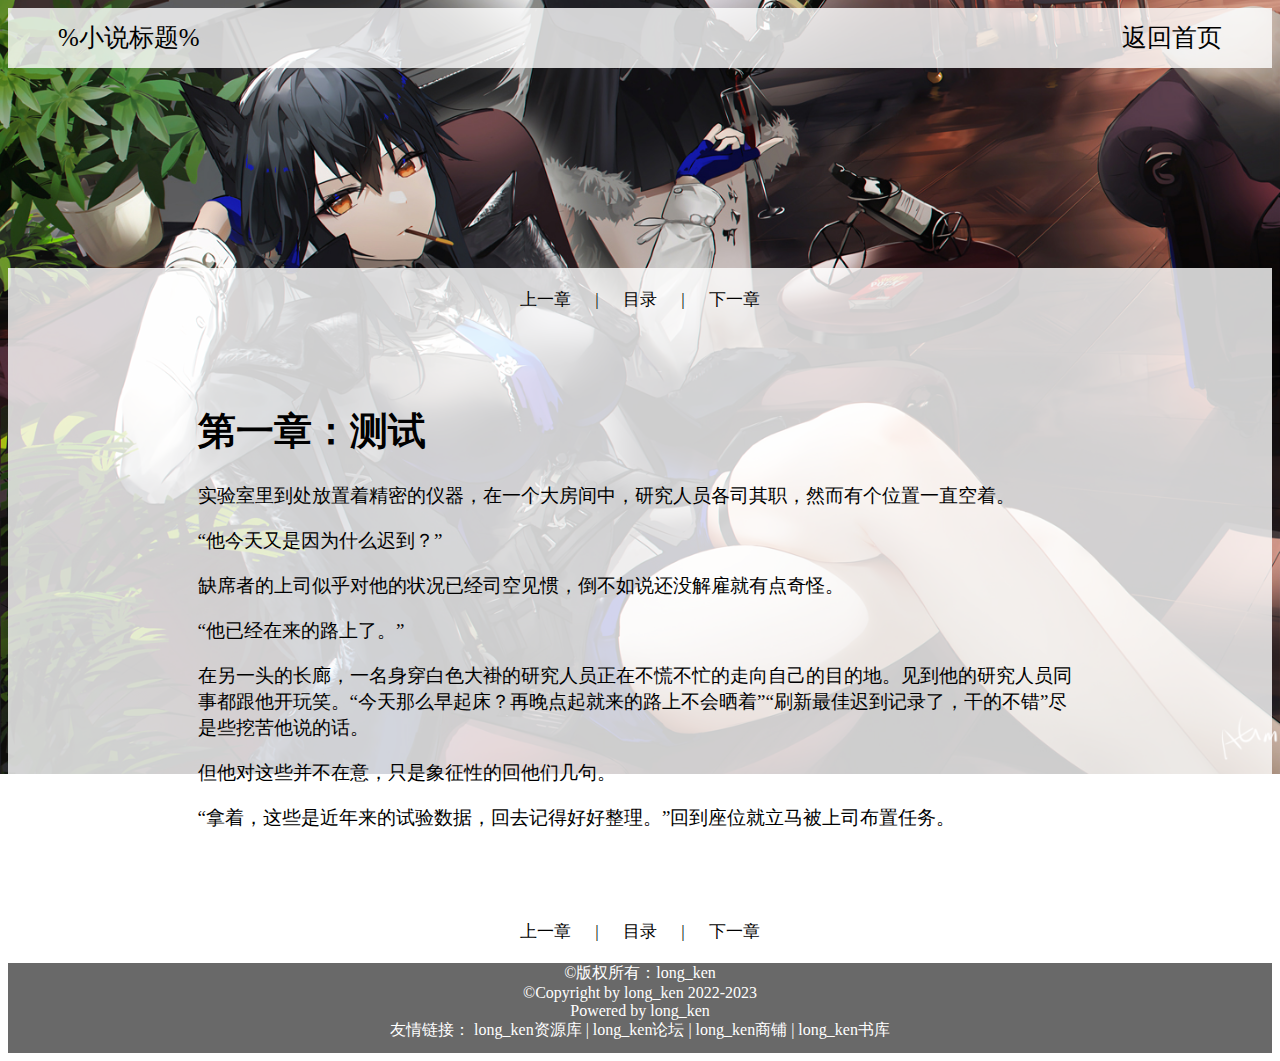
<file: novel/chap/cp1.html>
<!DOCTYPE html>
<html>
	<head>
		<meta charset="utf-8">
		<title>第一章：待定</title>
		<link href="../../css/index_style.css" rel="stylesheet" type="text/css">
		<link href="../../css/cp-all.css" rel="stylesheet" type="text/css">
	</head>
	<body>
		<div class="cp-top">
			<div class="top-left">
				%小说标题%
				</div>
			<div class="top-right">
				<a href="../../index.html" class="back-index">返回首页</a>
				</div>
		</div>
		
		<div class="hide">
		&nbsp;
		</div>
		
		<div class="content">
		
			<div class="guide">
			
				<a href="../novel.html" class="guide-a">上一章</a>
				|
				<a href="../novel.html" class="guide-a">目录</a>
				|
				<a href="../novel.html" class="guide-a">下一章</a>
		
			</div>
			
			<div class="cp-content">
				<h1>第一章：测试</h1>
				<p>实验室里到处放置着精密的仪器，在一个大房间中，研究人员各司其职，然而有个位置一直空着。</p>
				<p>“他今天又是因为什么迟到？”</p>
				<p>缺席者的上司似乎对他的状况已经司空见惯，倒不如说还没解雇就有点奇怪。</p>
				<p>“他已经在来的路上了。”</p>
				<p>在另一头的长廊，一名身穿白色大褂的研究人员正在不慌不忙的走向自己的目的地。见到他的研究人员同事都跟他开玩笑。“今天那么早起床？再晚点起就来的路上不会晒着”“刷新最佳迟到记录了，干的不错”尽是些挖苦他说的话。</p>
				<p>但他对这些并不在意，只是象征性的回他们几句。</p>
				<p>“拿着，这些是近年来的试验数据，回去记得好好整理。”回到座位就立马被上司布置任务。</p>
			</div>	
			
			<div class="guide">
			
				<a href="../novel.html" class="guide-a">上一章</a>
				|
				<a href="../novel.html" class="guide-a">目录</a>
				|
				<a href="../novel.html" class="guide-a">下一章</a>
					
			</div>
		
		</div>
		
		
		<div class="footer">
			<div>©版权所有：long_ken </div>
			<div>©Copyright by long_ken 2022-2023 </div>
			<div>Powered by long_ken </div>
			<div>友情链接：
			<a href="http://159.75.88.210:2222/" class="friends">long_ken资源库 </a>
			| 
			<a href="https://www.sistinefibel.top/" class="friends">long_ken论坛 </a>
			| 
			<a href="https://mcshop.mcislandserver.top/" class="friends">long_ken商铺 </a>
			| 
			<a href="https://novel.sistinefibel.top/" class="friends">long_ken书库 </a></div>
		</div>
	</body>
</html>
</file>
<file: css/index_style.css>
/* 背景 */

body{
	background: url(../img/100482138_p0.png);
	background-repeat: no-repeat;
	background-attachment: fixed;
	background-size: 100%;
}

/* 顶部动画 */

.header{
	width: 100%;
	height: 70px;
	background-color: white;
	border-radius: 2px;
	opacity: 90%;
	position: fixed;
	z-index: 50;
	animation: load-header 1s;
}

@keyframes load-header{
	0% {
		opacity: 0;
	    transform: translate(0px, -30px);
	}
	33% {
		opacity: 0.3;
	    transform: translate(0px, -20px);
	}
	66% {
		opacity: 0.6;
	    transform: translate(0px, -10px);
	}
	100% {
		opacity: 1;
	    transform: translate(0px, 0px);
	}
}


/* 顶部 */

.navleft{
	float: left;
	line-height: 63px;
	padding-left: 40px;
	font-size: 20px;
}

.navright{
	float: right;
	line-height: 65px;
	padding-right: 40px;
	font-size: 20px;
}

.navtitle{
	padding-left: 20px;
	padding-right: 20px;
	transition: all 0.5s;
}

.navnow{
	padding-left: 20px;
	padding-right: 20px;
	background-color: rgba(255, 255, 0, 0.2);
}

.navtitle:hover{
	background-color: antiquewhite;
}

a{
	text-decoration: none;
}

.navselect:hover{
	color: skyblue;
	text-decoration: underline;
}

.navselect:visited{
	color: black;
}

.navselect:active{
	color: firebrick;
	font-weight: bold;
}

button{
	border-radius: 20px;
	border: 1px solid black;
	background: linear-gradient(to right,#fff6f6,#ffffff);
	width: 70px;
	height: 25px;
	text-align: center;
	font-weight: bold;
	cursor: pointer; 
}

button:hover{
	 background-position: right center;
	 color: blue;
	 font-weight: bold;
	 background: linear-gradient(to right,#fbd4ff,#fabdff);
}

button:active{
	background-position: center right;
	color: indianred;
	font-weight: bold;
	text-decoration: underline;
	background: linear-gradient(to bottom,#dff6dc,#c7dfc4);
}

/* 页脚 */

.footer{
	width: 100%;
	height: 90px;
	background-color: dimgrey;
	text-align: center;
	color: white;
}

.friends{
	color: white;
}

.friends:hover{
	text-decoration: underline;
}
</file>
<file: css/cp-all.css>
/* 背景 */
body{
	background: url(../img/102317957_p0.jpg) !important; 
	background-repeat: no-repeat !important;
	background-attachment: fixed !important;
	background-size: 100% !important;
	animation: background-t 2s;
}

@keyframes background-t {
	0%{
		opacity: 0%;
	}
	100%{
		opacity: 100%;
	}
	
}

.cp-top{
	width: 100%;
	height: 60px;
	background-color: rgba(255, 255, 255, 0.8);
	line-height: 60px;
	font-size: 25px;
}

.top-left{
	padding-left: 50px;
	float: left;
}

.top-right{
	padding-right: 50px;
	float: right;
}

.back-index{
	color: black;
	transition: all 0.5s;
}

.back-index:hover{
	color: dodgerblue;
	text-decoration: underline;
	background-color: palegreen;
}

.hide{
	height: 200px;
}

.content{
	background-color: rgba(255, 255, 255, 0.8);
}

.guide{
	text-align: center;
	width: 70%;
	padding-top: 20px;
	padding-bottom: 20px;
	margin: 0 auto;
	font-size: 17px;
}

.guide-a{
	padding-left: 20px;
	padding-right: 20px;
	color: black;
	transition: all 0.5s;
}

.guide-a:hover{
	color: red;
}

.cp-content{
	width: 70%;
	margin: 0 auto;
	padding-top: 50px;
	padding-bottom: 50px;
	font-size: 19px;
}
</file>
